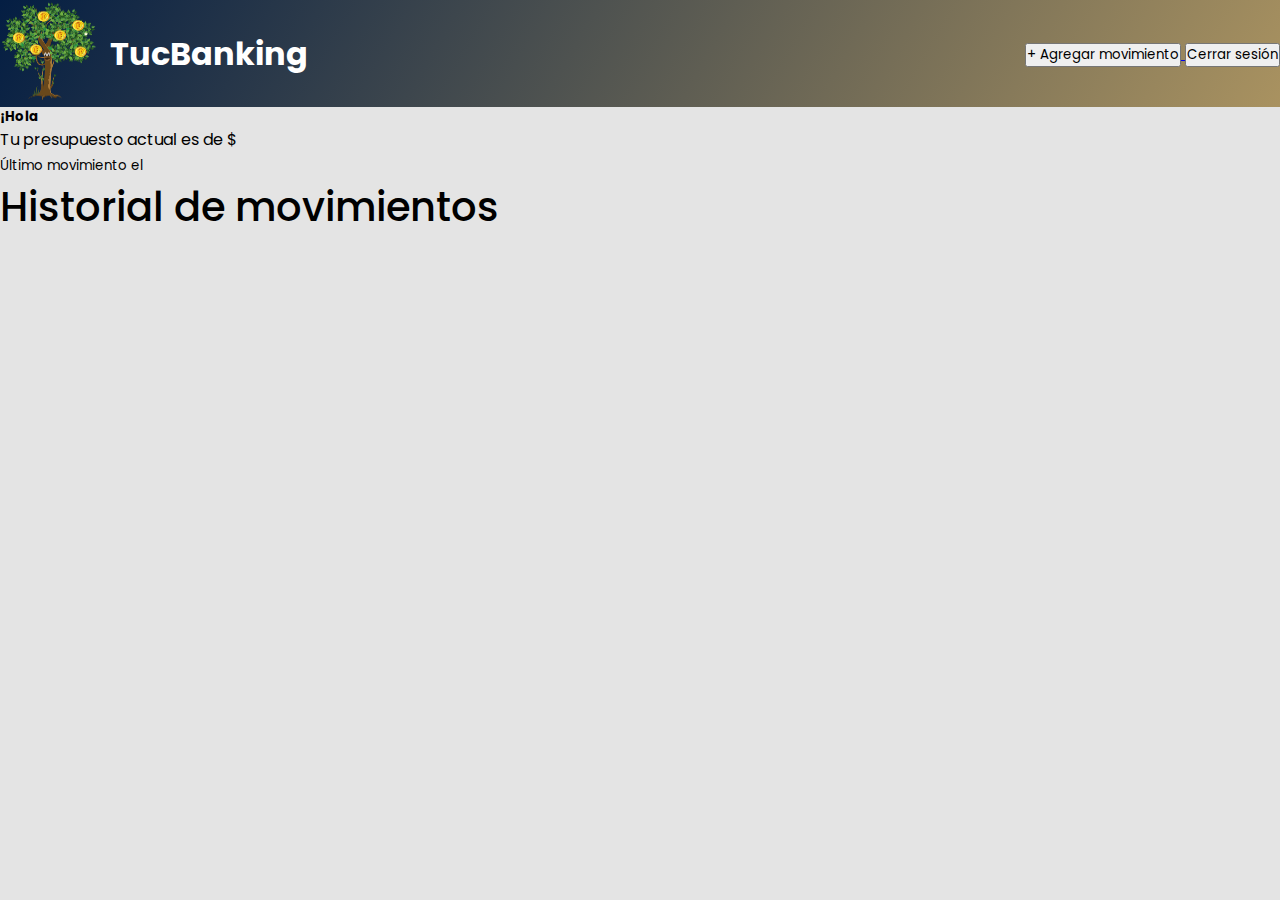
<file: pages/home.html>
<!DOCTYPE html>
<html lang="en">
  <head>
    <meta charset="utf-8" />
    <meta name="viewport" content="width=device-width, initial-scale=1" />
    <!-- <link rel="shortcut icon" href="favicon.png" type="image/png" /> -->
    <!-- LA LINEA DE ABAJO ES EL CSS DE BOOTSTRAP -->
    <link
      href="https://cdn.jsdelivr.net/npm/bootstrap@5.0.2/dist/css/bootstrap.min.css"
      rel="stylesheet"
      integrity="sha384-EVSTQN3/azprG1Anm3QDgpJLIm9Nao0Yz1ztcQTwFspd3yD65VohhpuuCOmLASjC"
      crossorigin="anonymous"
    />

    <link rel="stylesheet" href="../css/style.css" />
    <title>TucBanking Home</title>
  </head>

  <body class="body_home">
    <header>
      <nav class="navbar">
        <div class="title-logo-nav">
          <a href="#"><img src="../assets/pngwing.com.png" alt="img-logo" /></a>
          <h3>TucBanking</h3>
        </div>

        <div class="buttons-navbar">
          <a class="button1" href="./movimiento.html">
            <button
              id="button_movimiento"
              type="button"
              class="btn btn-warning me-3"
            >
              + Agregar movimiento
            </button>
          </a>

          <a class="button2" href="../index.html">
            <button
              id="button_cerrar_sesion"
              type="button"
              class="btn btn-secondary me-3"
            >
              Cerrar sesión
            </button>
          </a>
        </div>
      </nav>
    </header>

    <main>
      <div class="row">
        <div class="col-12 col-md-6 offset-md-3 col-lg-6 offset-lg-3 mt-4">
          <div class="card mb-3">
            <div class="card-body p-4">
              <h5 class="card-title text-center" id="NombreDeUsuario">¡Hola</h5>
              <p class="card-text text-center">Tu presupuesto actual es de $ <span id="monto_presupuesto"></span></p>
              <p class="card-text text-center">
                <small id="UltimaFecha">
                  Último movimiento el <span id="last_movimiento"></span>
                </small>
              </p>
            </div>
          </div>
        </div>
      </div>

      <h2 class="text-center title_home">Historial de movimientos</h2>

      <!-- ------------------------------ Tarjetas Historial --------------------------------- -->

      <div class="container mt-3" id="contenedorHistorial"></div>
      
    </main>

    <script src="../js/home.js"></script>
  </body>
  <footer></footer>
</html>
</file>
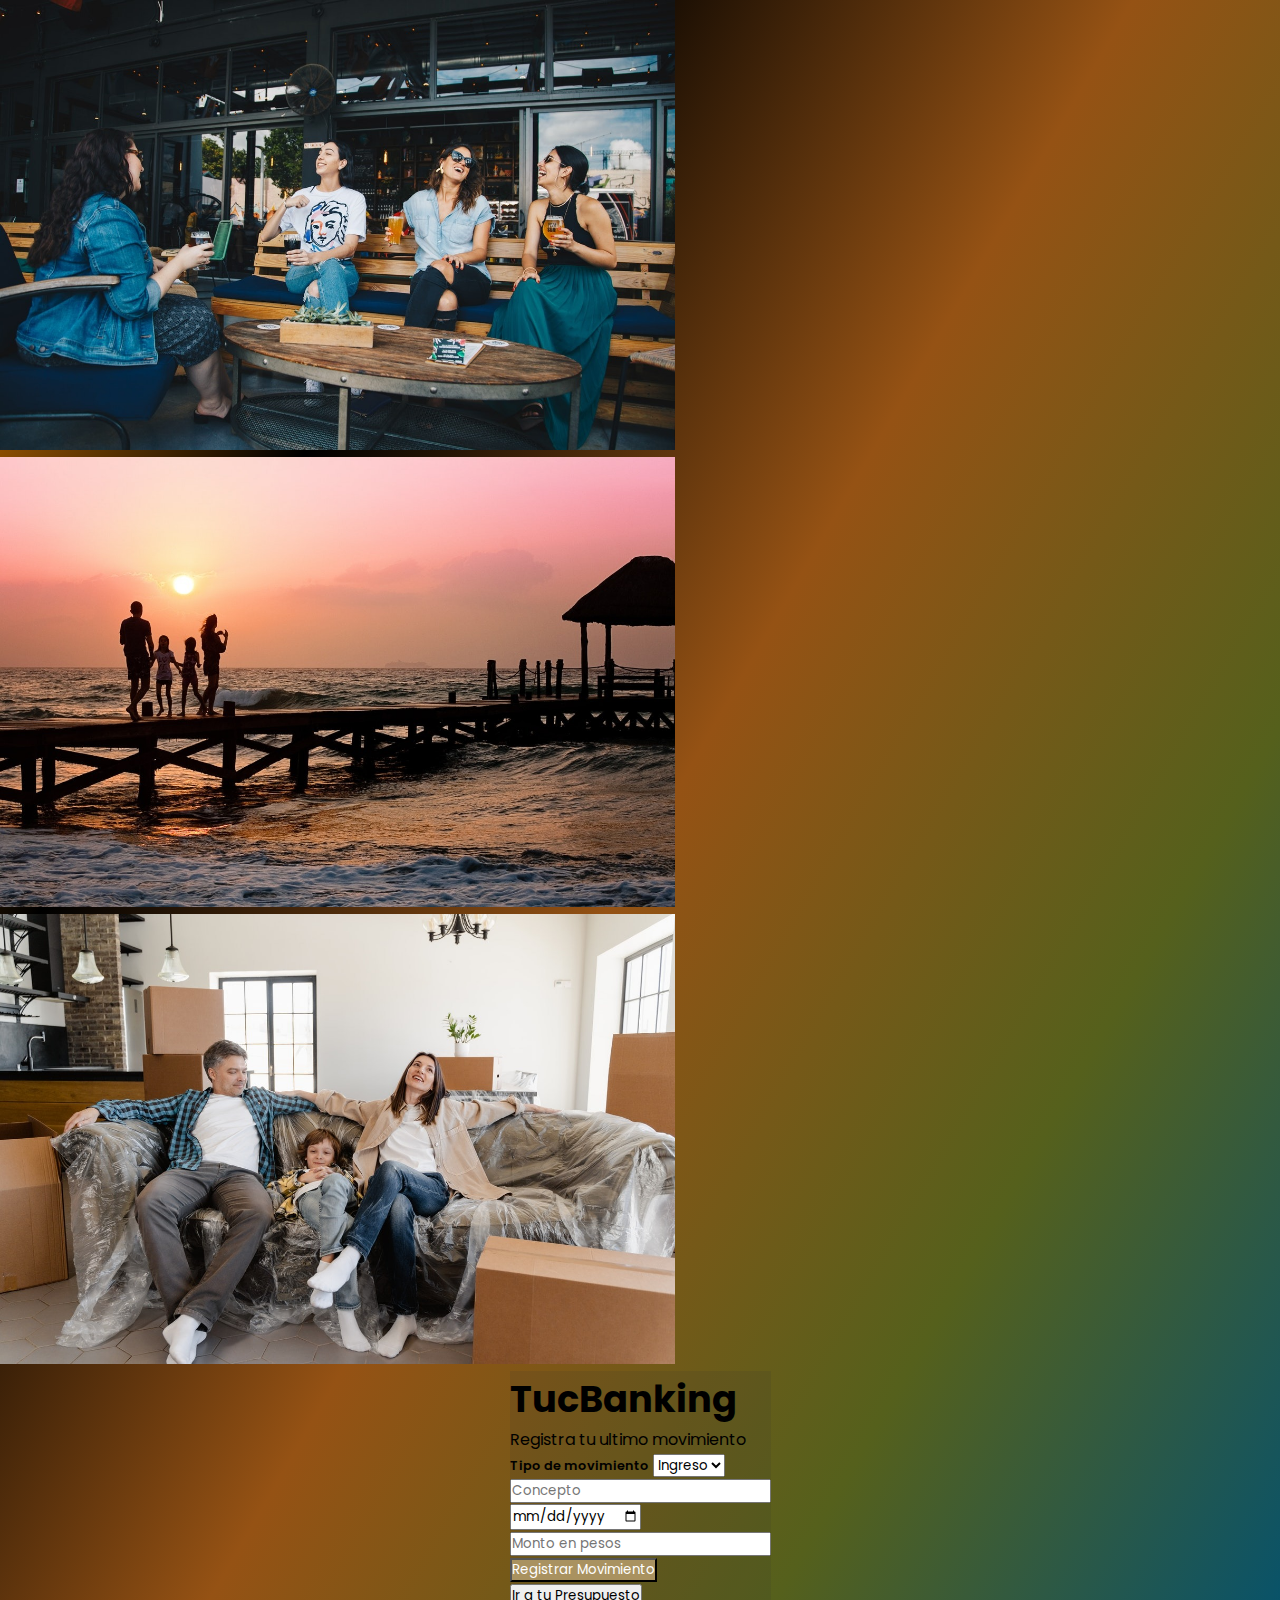
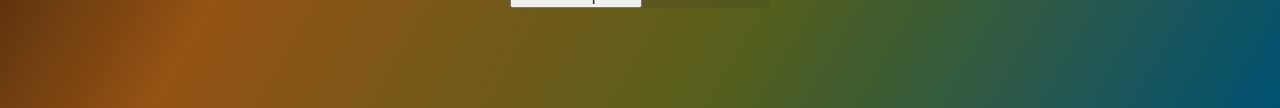
<file: pages/movimiento.html>
<!DOCTYPE html>
<html lang="en">
  <head>
    <meta charset="utf-8" />
    <meta name="viewport" content="width=device-width, initial-scale=1" />
    <!-- <link rel="shortcut icon" href="favicon.png" type="image/png" /> -->
    <!-- LA LINEA DE ABAJO ES EL CSS DE BOOTSTRAP -->
    <link rel="stylesheet" href="../css/style.css" />
    <link
      href="https://cdn.jsdelivr.net/npm/bootstrap@5.0.2/dist/css/bootstrap.min.css"
      rel="stylesheet"
      integrity="sha384-EVSTQN3/azprG1Anm3QDgpJLIm9Nao0Yz1ztcQTwFspd3yD65VohhpuuCOmLASjC"
      crossorigin="anonymous"
    />
    <title>TucBanking Registro</title>
  </head>

  <body class="body_movimiento">

    <section class="section_carousel">

      <div id="carousel" class="carousel slide" data-bs-ride="carousel">
        <div class="carousel-inner">
          <div class="carousel-item active" data-bs-interval="3000">
            <img
              src="../assets/familia1.jpeg"
              class="d-block w-100"
              alt="img-carousel-1"
            />
          </div>
          <div class="carousel-item" data-bs-interval="3000">
            <img
              src="../assets/familia2.jpeg"
              class="d-block w-100"
              alt="img-carousel-2"
            />
          </div>
          <div class="carousel-item" data-bs-interval="3000">
            <img
              src="../assets/familia3.jpeg"
              class="d-block w-100"
              alt="img-carousel-3"
            />
          </div>
        </div>
      </div>

    </section>
    

    <div class="container-fluid">
      <div class="row">
        <div class="col-12 col-md-8 offset-md-2 col-lg-8 offset-lg-2 mt-2">
          <div class="card">
            <div
              class="card-body card_movi d-flex justify-content-around align-items-center"
            >
              <div class="text-center">
                <h3 class="title_movimiento">TucBanking</h3>
                <p class="parrafo_movimiento">Registra tu ultimo movimiento</p>
              </div>

              <form
                class="needs-validation"
                novalidate
                id="formularioMovimiento"
              >
                <div class="mb-2">
                  <label class="label_mov" for="tipo">Tipo de movimiento</label>
                  <select id="input_tipo" name="tipo">
                    <option value="Ingreso">Ingreso</option>
                    <option value="Egreso">Egreso</option>
                  </select>
                </div>
                <div class="mb-2">
                  <input
                    type="text"
                    class="form-control"
                    id="input_concepto"
                    placeholder="Concepto"
                    required
                  />
                </div>
                <div class="mb-2">
                  <input
                    type="date"
                    class="form-control"
                    id="input_fecha"
                    placeholder="Fecha"
                    required
                  />
                </div>
                <div class="mb-2">
                  <input
                    type="number"
                    min="0"
                    class="form-control"
                    id="input_monto"
                    required
                    placeholder="Monto en pesos"
                  />
                </div>
                <div class="d-grid mt-3">
                  <button class="btn button_mov" type="submit">
                    Registrar Movimiento
                  </button>
                </div>

                <div class="d-grid gap-2 mt-2">
                  <button
                    id="button_volver"
                    class="btn btn-secondary"
                    type="button"
                  >
                    Ir a tu Presupuesto
                  </button>
                </div>
              </form>
            </div>
          </div>
        </div>
      </div>
    </div>

    <script
      src="https://cdn.jsdelivr.net/npm/bootstrap@5.1.3/dist/js/bootstrap.bundle.min.js"
      integrity="sha384-ka7Sk0Gln4gmtz2MlQnikT1wXgYsOg+OMhuP+IlRH9sENBO0LRn5q+8nbTov4+1p"
      crossorigin="anonymous"
    ></script>

    <script src="../js/movimientos.js"></script>
  </body>
</html>
</file>
<file: css/style.css>
@import url("https://fonts.googleapis.com/css2?family=Poppins:ital,wght@0,100;0,200;0,300;0,400;0,500;0,600;0,700;0,800;1,100;1,200;1,300;1,400;1,500;1,600;1,700;1,800&display=swap");

* {
  margin: 0;
  padding: 0;
  box-sizing: border-box;
  font-family: "Poppins", sans-serif;
}

/* ------------------------------------------ login ------------------------------------------- */

.body_login {
  min-height: 100vh;
  background: linear-gradient(
    45deg,
    #66aa33,
    #99cc33,
    #41811e,
    #222222,
    #666666,
    #e8e8e8
  );
  display: flex;
  justify-content: center;
  align-items: center;
}

.login_link {
  text-decoration: none;
  margin-left: 5px;
  color: #2f7446;
  font-weight: 600;
}

.login_link:hover {
  color: #000;
}

.login_img {
  height: 250px;
  object-fit: cover;
}

/* ------------------------------------ Pagina Registro -------------------------------------------- */

.body_registro {
  min-height: 100vh;
  background: linear-gradient(120deg, #041e43, #a99260);
  display: flex;
  justify-content: center;
  align-items: center;
}

.button_registro {
  background-color: #a99260 !important;
  color: #000 !important;
  font-weight: 500 !important;
}

.link_registro {
  text-decoration: none;
  color: #a38b56;
  font-weight: 600;
}

.link_registro:hover {
  color: #4b3a16;
}

.img_registro {
  height: 100%;
  width: 100%;
  object-fit: cover;
}

/* ---------------------------------- Pagina Movimientos---------------------------------------- */

.body_movimiento {
  min-height: 100vh;
  background: linear-gradient(
    120deg,
    #ff8e00,
    #000000,
    #955214,
    #55601c,
    #005172
  );
  display: flex;
  flex-direction: column;
  justify-content: center;
  align-items: center;
  padding-bottom: 100px;
  overflow: hidden;
}

.card_movi {
  background-color: #3332;
}

.title_movimiento {
  font-size: 2.3rem;
}

.parrafo_movimiento {
  font-size: 1rem;
}

.section_carousel {
  width: 100%;
}
.carousel-inner img {
  height: 50vh;
  object-fit: cover;
}

.label_mov {
  font-size: 0.8rem;
  font-weight: 600;
}

.button_mov {
  background-color: #a99260 !important;
  color: #fff !important;
}

/* ---------------------------------------- Pagina Home ---------------------------------------- */

.body_home {
  min-height: 100vh;
  background-color: #3332;
  display: flex;
  flex-direction: column;
  overflow-x: hidden;
}

header .navbar {
  background: linear-gradient(120deg, #041e43, #a99260);
  display: flex;
  justify-content: space-between;
  align-items: center;
}

.navbar a img {
  height: 100px;
  width: 100px;
}

.title-logo-nav {
  display: flex;
  align-items: center;
}

.title-logo-nav h3 {
  color: #fff;
  font-size: 2rem;
  margin-left: 10px;
}

.title_home {
  font-size: 2.5rem;
  font-weight: 500;
}

/* -------------------------------------- media queries ------------------------------------------- */

@media screen and (min-width: 320px) and (max-width: 576px) {
  header .navbar {
    display: flex;
    flex-direction: column;
  }

  .navbar a img {
    height: 70px;
    width: 70px;
  }

  .title-logo-nav h3 {
    font-size: 1.2rem;
  }

  .buttons-navbar {
    margin-top: 10px;
    display: flex;
    flex-direction: column;
    justify-content: center;
    align-items: center;
  }

  .title_home {
    font-size: 1.5rem;
  }

  .button1 {
    margin-bottom: 10px;
  }

  .parrafo_index {
    font-size: 0.8rem;
  }

  .login_link {
    font-size: 0.9rem;
  }

  .title_movimiento {
    font-size: 2rem;
  }

  .parrafo_movimiento {
    font-size: 1rem;
  }

  .card_movi {
    flex-direction: column;
    justify-content: center;
    align-items: center;
  }
}

/* --------------------------------------------------------------------------------------------------- */

@media screen and (min-width: 577px) and (max-width: 768px) {
  .navbar a img {
    height: 70px;
    width: 70px;
  }
  .title-logo-nav h3 {
    font-size: 1.3rem;
    margin-left: 5px;
  }

  .title_home {
    font-size: 2rem;
  }

  .buttons-navbar {
    display: flex;
    flex-direction: column;
  }

  .button1 {
    margin-bottom: 10px;
  }

  .card_movi {
    flex-direction: column;
    justify-content: center;
    align-items: center;
  }

  .title_movimiento {
    font-size: 2rem;
  }

  .parrafo_movimiento {
    font-size: 1.1rem;
  }
}
</file>
